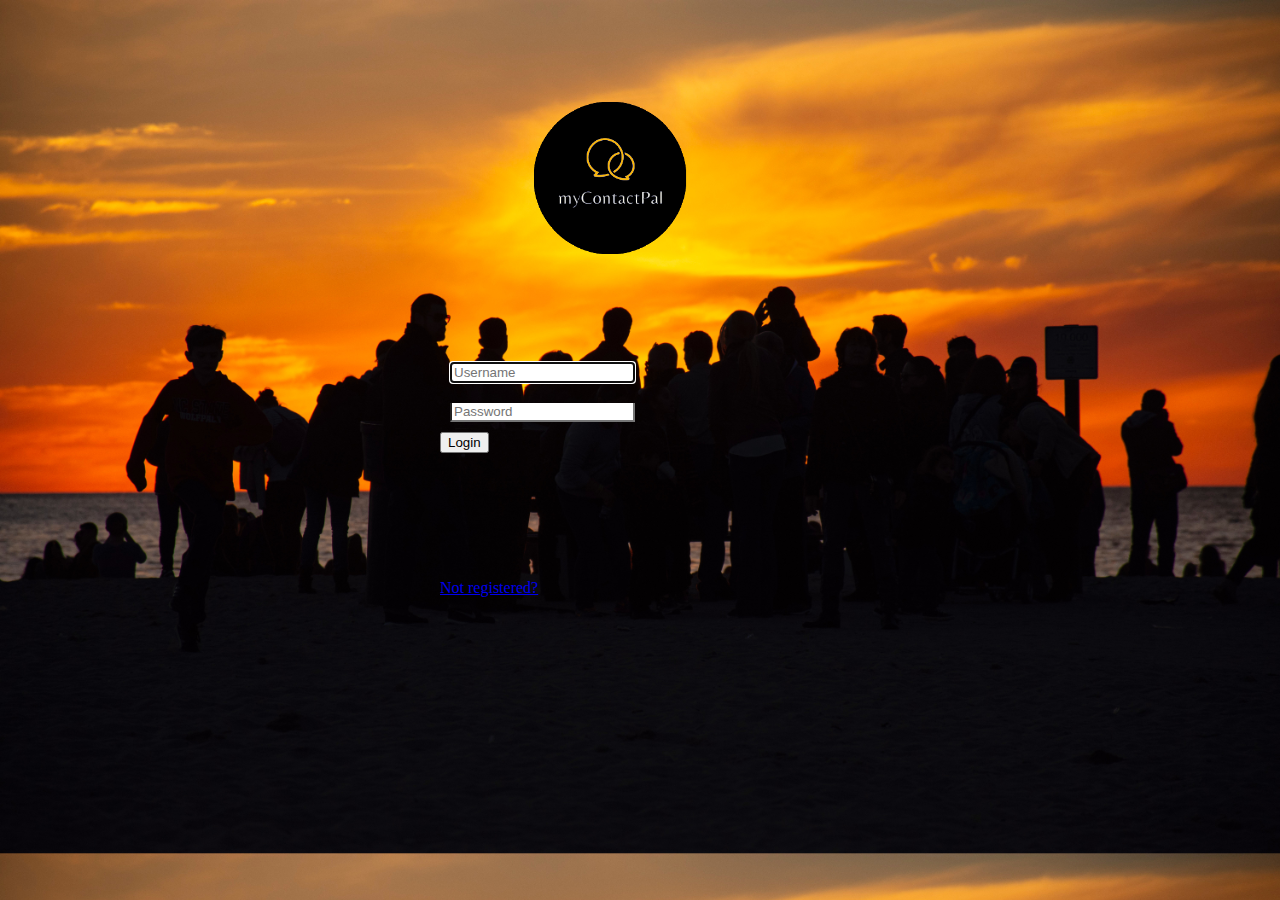
<file: index.html>
<!doctype html>
<html lang="en">
<head>
    <meta charset="utf-8">
    <meta name="viewport" content="width=device-width, initial-scale=1">
    <title>Signin</title>
    <link rel="icon" type="image/png" href="images/logo4.png" sizes="16x16">
    <script type="text/javascript" src="js/md5.js"></script>
	  <script type="text/javascript" src="js/code.js"></script>
    
    <link href="/css/signin.css" rel="stylesheet">
    <link href="https://cdn.jsdelivr.net/npm/bootstrap@5.2.0/dist/css/bootstrap.min.css" rel="stylesheet"
          integrity="sha384-gH2yIJqKdNHPEq0n4Mqa/HGKIhSkIHeL5AyhkYV8i59U5AR6csBvApHHNl/vI1Bx" crossorigin="anonymous">
</head>
  <body style="background-image: url(images/pexels-jeff-c-2935914.jpg); background-size: 100%;">
    <div class="text-center mt-5">
      <form style="max-width: 400px; margin:auto">
        <!--Logo Image - circle logo, black, transparent background-->
        <img class="mt-4" src="images/logo6.png" height="300" alt="Logo", style="margin: 20px;">

        <!--Login with Username and Password-->
        <span id="loginResult" style="color:blue"></span>
        <input type="text" id="loginName" class="form-control" placeholder="Username", style="margin: 10px;" required autofocus>
        <input type="password" id="loginPassword" class="form-control" placeholder="Password", style="margin: 10px;" required autofocus>
        
        

        <!--Login button-->
        <div class="mt-2">
          <button type="button" id= "loginButton" class="w-50 btn btn-md btn-primary" onclick="doLogin();"> Login </button>
        </div>
        <br><br><br><br><br><br><br>
        <!--Sign up link-->
        <div class="mt-2">
          <a href="screens/signup.html">Not registered?</a>
        </div>
      </form>
	  
    </div> 

    <script src="https://cdn.jsdelivr.net/npm/bootstrap@5.2.0/dist/js/bootstrap.bundle.min.js" 
            integrity="sha384-A3rJD856KowSb7dwlZdYEkO39Gagi7vIsF0jrRAoQmDKKtQBHUuLZ9AsSv4jD4Xa" 
            crossorigin="anonymous">
    </script>  
  </body>
</html>
</file>
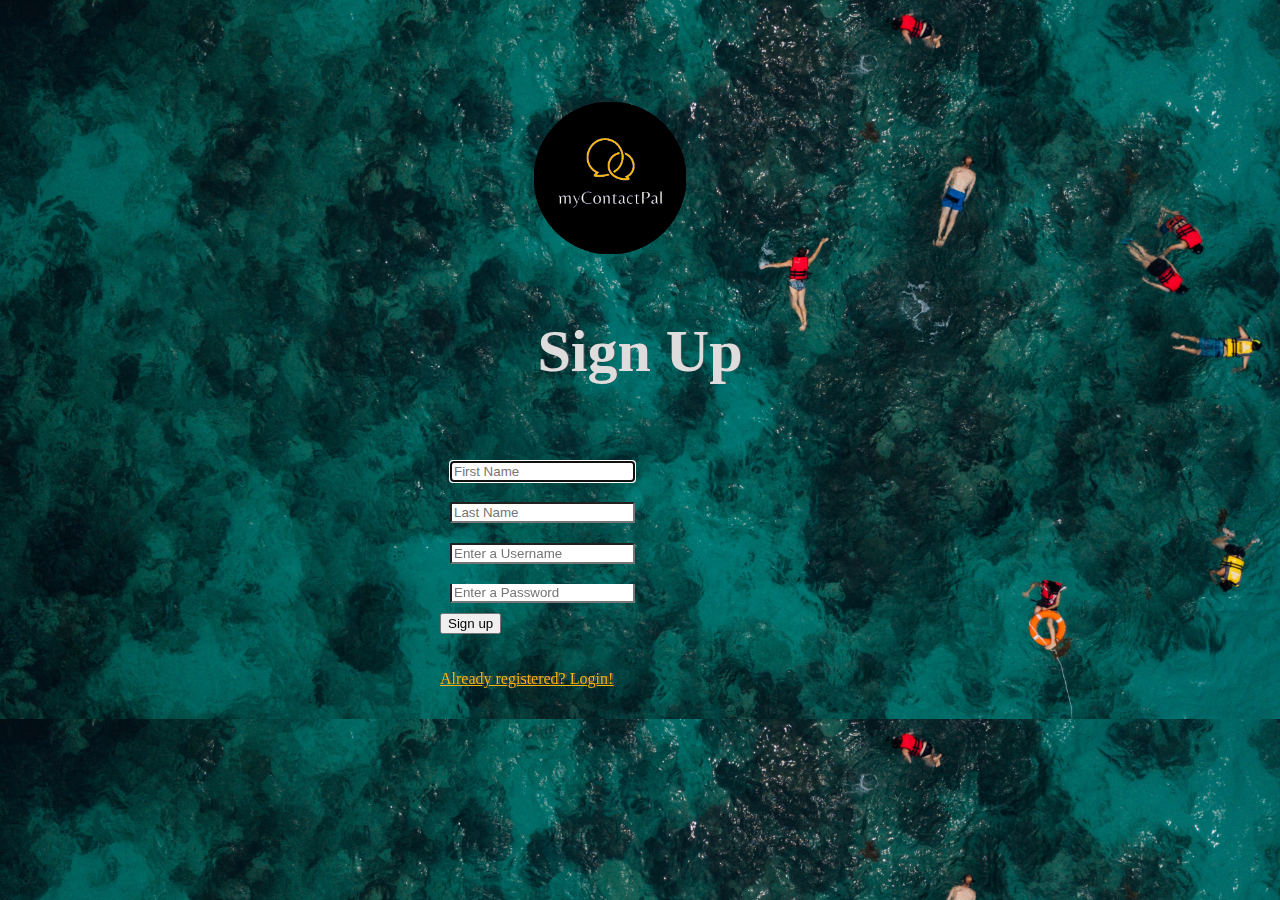
<file: screens/signup.html>
<!doctype html>
<html lang="en">
<head>
    <meta charset="utf-8">
    <meta name="viewport" content="width=device-width, initial-scale=1">
    <title>Signup</title>
    <link rel="icon" type="image/png" href="../images/logo4.png" sizes="16x16">
    <script type="text/javascript" src="../js/md5.js"></script>
	  <script type="text/javascript" src="../js/code.js"></script>
    <link href="/css/signup.css" rel="stylesheet">
    <link href="https://cdn.jsdelivr.net/npm/bootstrap@5.2.0/dist/css/bootstrap.min.css" rel="stylesheet"
          integrity="sha384-gH2yIJqKdNHPEq0n4Mqa/HGKIhSkIHeL5AyhkYV8i59U5AR6csBvApHHNl/vI1Bx" crossorigin="anonymous">
</head>
  <body style="background-color: #63595a; background-image: url(../images/image1.jpg); background-size: 100%;">
    <div class="text-center mt-5">
      <form style="max-width: 400px; margin:auto">
        <!--Logo Image-->
        <img class="mt-4" src="../images/logo6.png" height="300" alt="Logo", style="margin: 20px;">

        <!--Sign Up-->
        <p style="color: rgb(221, 221, 221); text-shadow: 1px 0px rgb(81, 81, 81); font-size: 60px; text-align: center; margin: 15px; position: relative; top: -50px;"><b>Sign Up</b></p>

        <!--Sign up with First Name, Last Name, Username, and Password-->
        <input type="text" id="loginNewUserFirstName" class="form-control" placeholder="First Name", style="margin: 10px;" required autofocus>
        <input type="text" id="loginNewUserLastName" class="form-control" placeholder="Last Name", style="margin: 10px;" required autofocus>
        <input type="text" id="loginNewUserName" class="form-control" placeholder="Enter a Username", style="margin: 10px;" required autofocus>
        <input type="password" id="loginNewPassword" class="form-control" placeholder="Enter a Password", style="margin: 10px;" required autofocus>
        
        <span id="signupResult" style="color:#f8b60d"></span>
        <!--Create Account-->
        <div class="mt-2">
          <button type="button" id= "signUpButton" class="w-50 btn btn-md btn-primary" onclick="doSignup();"> Sign up </button>
        </div>

        <br><br>

        <a href="../index.html" style="color: #f8b60d; text-shadow: 2px 0px rgb(81, 81, 81);">Already registered? Login!</a>

      </form>
    </div> 

    <script src="https://cdn.jsdelivr.net/npm/bootstrap@5.2.0/dist/js/bootstrap.bundle.min.js" 
            integrity="sha384-A3rJD856KowSb7dwlZdYEkO39Gagi7vIsF0jrRAoQmDKKtQBHUuLZ9AsSv4jD4Xa" 
            crossorigin="anonymous">
    </script>  
  </body>
</html>
</file>
<file: css/signin.css>
html,
input[type="text"]{
    border-bottom-left-radius: 0px;
    border-bottom-right-radius: 0px;
  }

input[type="password"]{
    border-top-left-radius: 0px;
    border-top-right-radius: 0px;
    border-top:0px;
  }
</file>
<file: css/signup.css>
html,
input[type="text"]{
    border-bottom-left-radius: 0px;
    border-bottom-right-radius: 0px;
  }

input[type="password"]{
    border-top-left-radius: 0px;
    border-top-right-radius: 0px;
    border-top:0px;
  }
</file>
